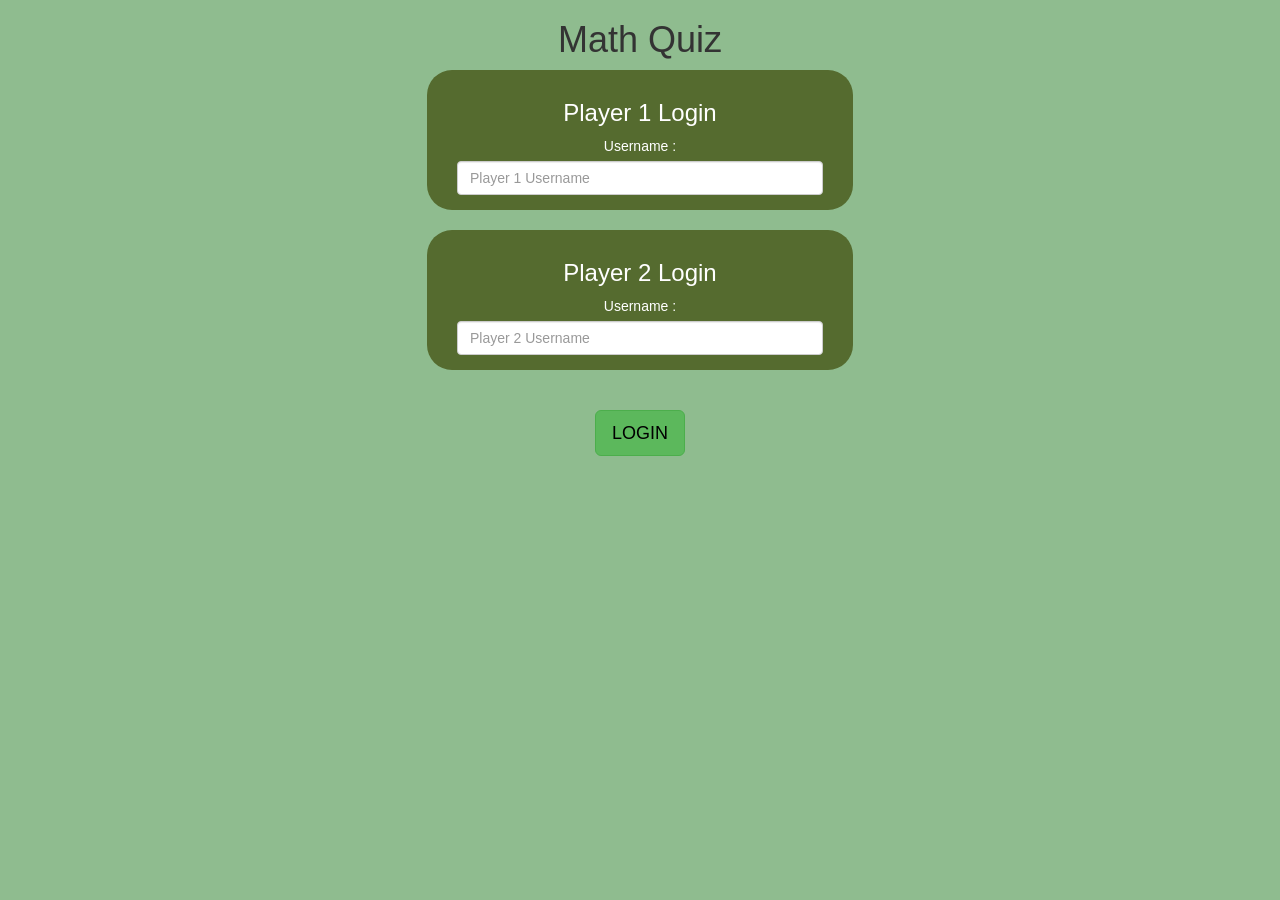
<file: index.html>
<!DOCTYPE html>
    <html lang="en">
        <head>
            <link rel="stylesheet" href="https://maxcdn.bootstrapcdn.com/bootstrap/3.4.0/css/bootstrap.min.css">
            <script src="https://ajax.googleapis.com/ajax/libs/jquery/3.4.1/jquery.min.js"></script>
            <script src="https://maxcdn.bootstrapcdn.com/bootstrap/3.4.0/js/bootstrap.min.js"></script>
            <link rel="stylesheet" href="style.css">
            
            <title>Math Quiz</title>
        </head>
        <body>
            <center>
                <h1>Math Quiz</h1>
                <div class="col-lg-4 col-sm-8 col-xs-11 login_div1">
                    <h3>Player 1 Login</h3>
                    <span>Username : </span>
                    <input class="form-control" id="username1" placeholder="Player 1 Username">
                </div><br>
                <div class="col-lg-4 col-sm-8 col-xs-11 login_div2">
                    <h3>Player 2 Login</h3>
                    <span>Username : </span>
                    <input class="form-control" id="username2" placeholder="Player 2 Username">
                </div><br><br>
                <button class="btn btn-success btn-lg" onclick="switchScreen()">LOGIN</button>
            </center>
            <script src="main.js"></script>
        </body>
    </html>
</file>
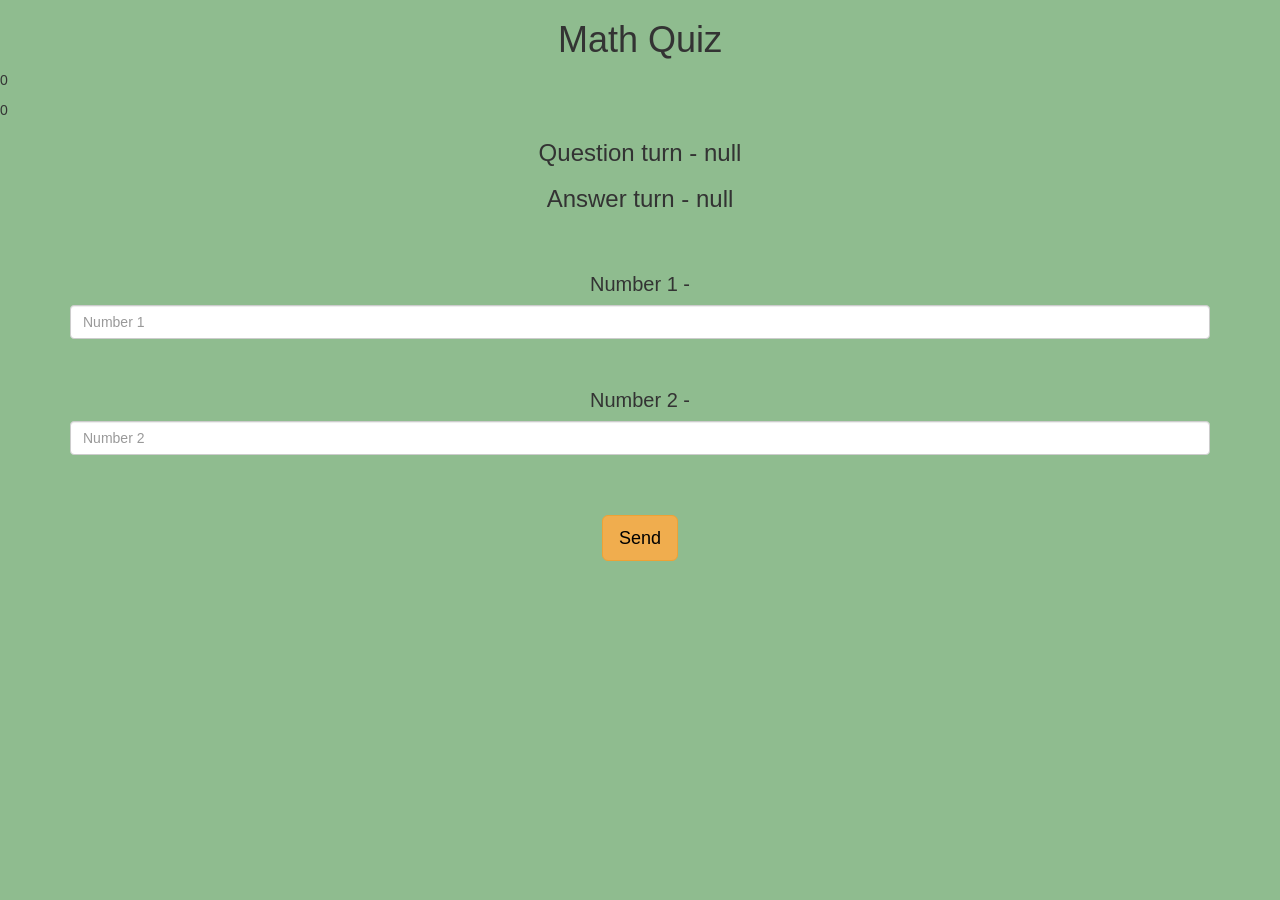
<file: gamescreen.html>
<!DOCTYPE html>
    <html lang="en">
        <head>
            <link rel="stylesheet" href="https://maxcdn.bootstrapcdn.com/bootstrap/3.4.0/css/bootstrap.min.css">
            <script src="https://ajax.googleapis.com/ajax/libs/jquery/3.4.1/jquery.min.js"></script>
            <script src="https://maxcdn.bootstrapcdn.com/bootstrap/3.4.0/js/bootstrap.min.js"></script>
            <link rel="stylesheet" href="style.css">
            
            <title>Math Quiz</title>
        </head>
        <body>
            <h1 style="text-align: center;">Math Quiz</h1>
            <h4 id="player1"></h4>
            <span id="player1Score"></span><br>
            <h4 id="player2"></h4>
            <span id="player2Score"></span><br>
            <div class="container">
                <center>
                    <h3 id="plr_q"></h3>
                    <h3 id="plr_a"></h3>
                    <div id="output" class="col-lg-6"></div><br><br>
                    <h4 style="font-size: 20px;">Number 1 - </h4>
                    <input type="number" id="no1" placeholder="Number 1" class="form-control"><br><br>
                    <h4 style="font-size: 20px;">Number 2 - </h4>
                    <input type="number" id="no2" placeholder="Number 2" class="form-control"><br><br><br>
                    <button class="btn btn-warning btn-lg" onclick="send()">Send</button>
                </center>
            </div>
            <script src="main2.js"></script>
        </body>
    </html>
</file>
<file: style.css>
body {
    background-color:darkseagreen;
}

.login_div1, .login_div2 {
    background-color: darkolivegreen;
    padding: 10px;
    float:none;
    border-radius: 25px;
    color: white;
}

#username1, #username2 {
    width: 90%;
    margin: 5px;
}

.btn {
    color: black;
}

#output {
    border-radius: 25px;
    float:none;
    text-align: left;
}
</file>
